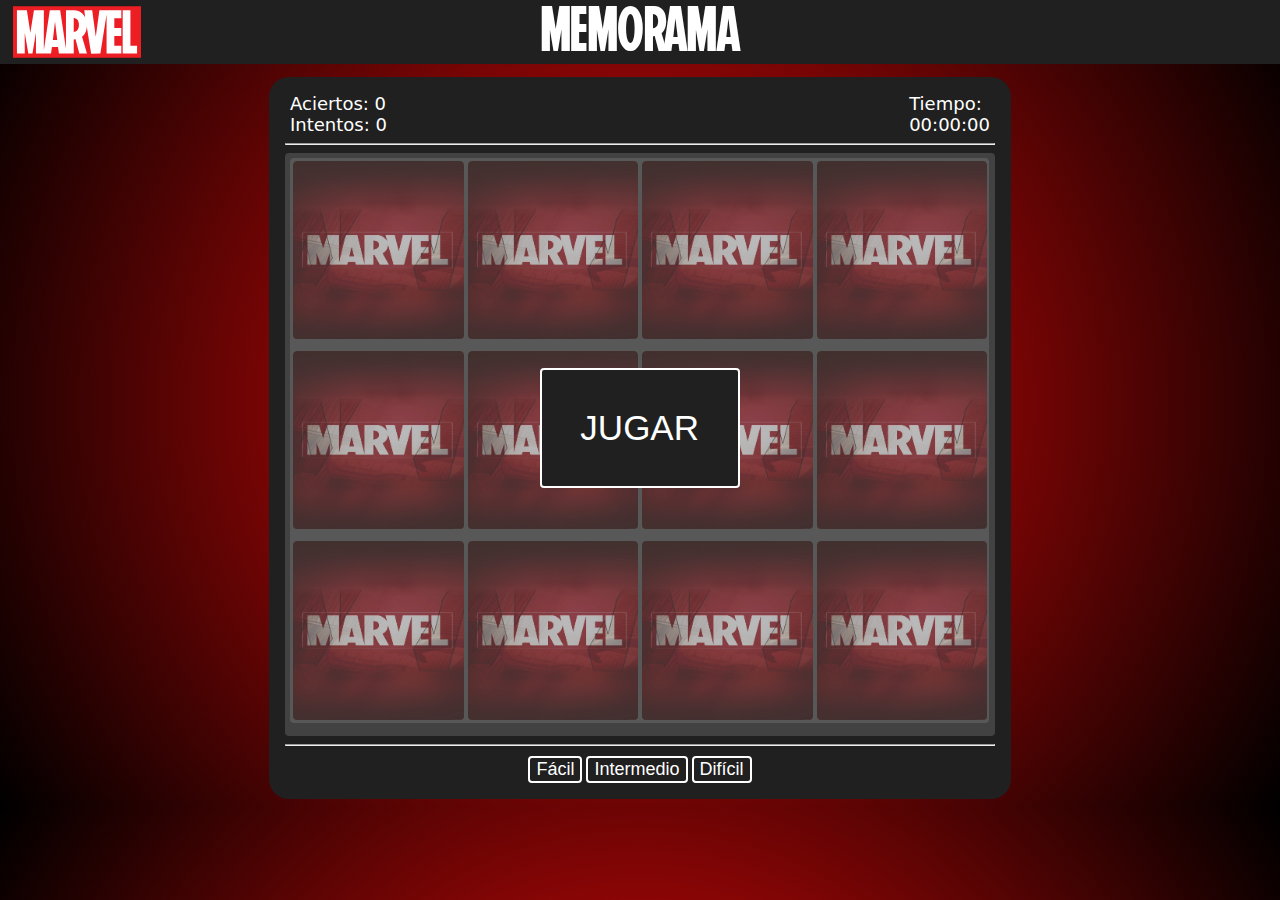
<file: index.html>
<!DOCTYPE html>
<html lang="en">

<head>
    <meta charset="UTF-8">
    <meta name="viewport" content="width=device-width, initial-scale=1.0">
    <title>Memorama</title>

    <!-- css -->
    <link rel="stylesheet" href="static/css/main.css">
</head>

<body>
    
    <header>
        <img id="logo" src="static/img/MarvelLogo.svg" alt="MarvelLogo">
        <div id="titulo">MEMORAMA</div>
        
    </header>
    
    <div class="documento">
        <div id="marcador">
            <div id="tablero">
                <p id="aciertos">Aciertos: 0</p>
                <p id="intentos">Intentos: 0</p>
            </div>
            <div id="tiempo">
                <p>Tiempo:</p>
                <p id='crono'>00:00:00</p>
            </div>
        </div>
        <hr>
        <div class="tablero">
            <div id="jugar" class="overlay">
                <button id="ganador" class="oculto" onclick="off(), empezarDetener(3), genera_tabla(), reiniciar()">Jugar otra vez</button>
                <button id="empezar" onclick="off(), empezarDetener(0), genera_tabla()">JUGAR</button>
            </div>
            
        </div>
        
        <hr>
        
        <div id="menu">
            <button type="button" onclick="on(), tamaño(3,4), genera_tabla(), empezarDetener(2), reiniciar()">Fácil</button>
            <button type="button" onclick="on(), tamaño(4,5), genera_tabla(), empezarDetener(2), reiniciar()">Intermedio</button>
            <button type="button" onclick="on(), tamaño(5,6), genera_tabla(), empezarDetener(2), reiniciar()">Difícil</button>
        </div>
    </div>

    <script src="static/js/main.js"></script>
</body>

</html>
</file>
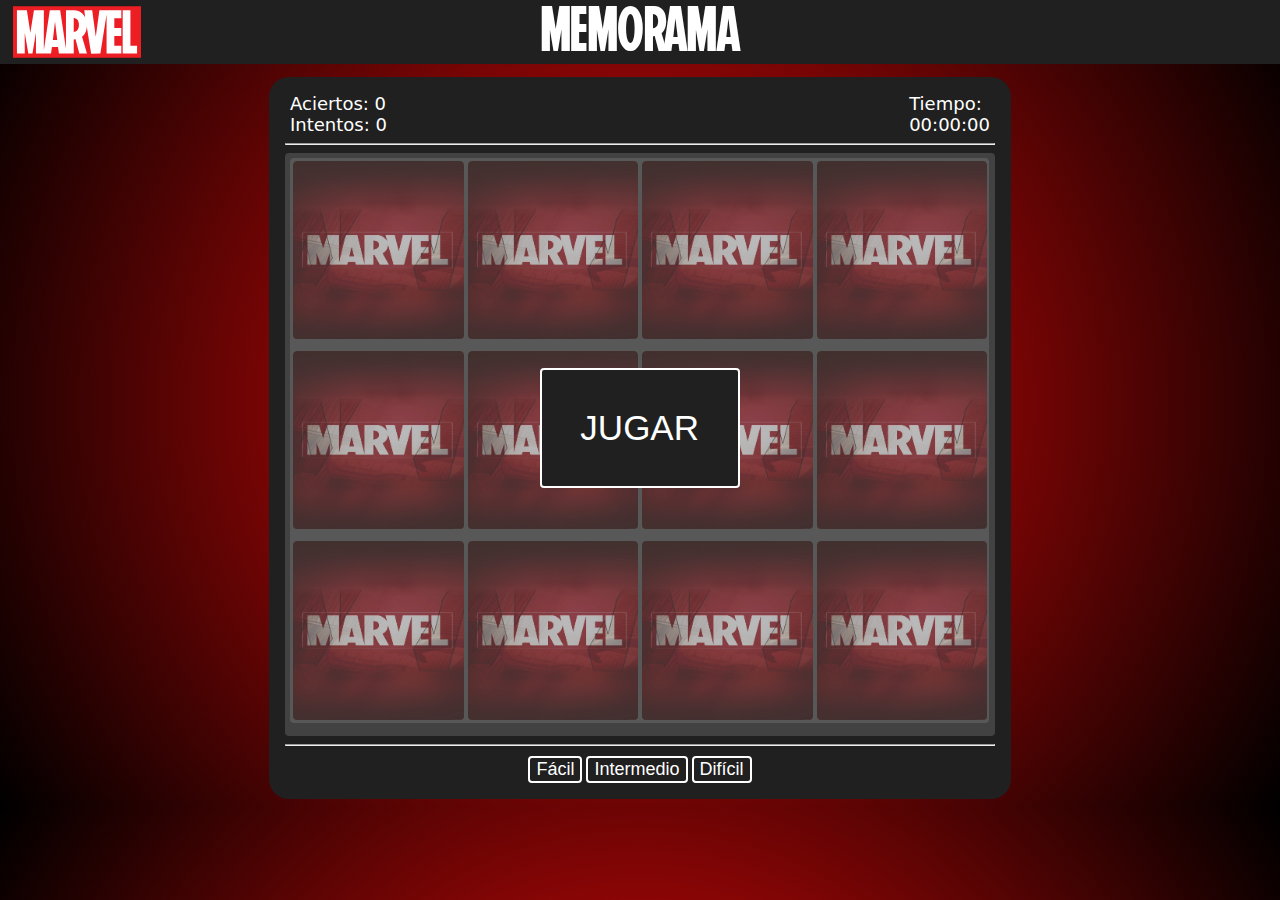
<file: Memorama/index.html>
<!DOCTYPE html>
<html lang="en">

<head>
    <meta charset="UTF-8">
    <meta name="viewport" content="width=device-width, initial-scale=1.0">
    <title>Memorama</title>
    <style>
        @font-face {
            font-family: marvel;
            src: url(img/MarvelRegular.ttf);
        }

        .card {
            display: inline-block;
            cursor: pointer;
            transition: transform .5s;
            overflow: hidden;
            border-radius: 4px;
        }

        .tablero {
            background-color: rgba(128, 128, 128, 0.356);
            position: relative;
            width: 700px;
            padding: 5px;
            border-radius: 4px;
            display: table-cell;
        }

        img {
            width: 100%;
            -webkit-user-drag: none;
        }

        #marcador p {
            color: #fff;
            padding: 0 5px;
            font-family: system-ui;
            margin: auto;
            font-size: 18px;
        }

        button {
            background-color: #202020;
            color: #fff;
            border-radius: 4px;
            cursor: pointer;
            border: 2px solid #fff;
            font-size: 18px;
        }
        button:hover{
            background-color: rgb(148, 0, 0);
        }
        .overlay {
            position: absolute;
            width: 98.5%;
            height: 97%;
            z-index: 2;
            background-color: rgba(128, 128, 128, 0.356);
            border-radius: 4px;
        }

        .oculto{
            display: none;
        }

        .documento{
            width: fit-content; 
            margin: 0 auto; 
            margin-top: 6vw; 
            background-color: #202020; 
            padding: 16px; 
            border-radius: 20px;
        }

        header{
            text-align: center;
            background: #202020;
            color: white;
            font-size: 5vw;
            position: absolute;
            top: 0;
            left: 0;
            width: 100%;
            height: 5vw;
            font-family: marvel;
        }
        
    </style>

    <script type="text/javascript">
        let seleccionado = [0, 0];
        let aciertos = 0;
        let intentos = 0;
        let posicionTarjeta = [];
        let numFilas = 3;
        let numColumnas = 4;

        function rotar(carta) {
            let gradosDiv = carta.parentNode.getAttribute("grados");;
            if (gradosDiv == 0) {
                carta.parentNode.style.transform = "rotateY(180deg)";
                carta.parentNode.setAttribute("grados", 180);
                carta.setAttribute("src", "img/img" + posicionTarjeta[carta.getAttribute("id") - 1] + ".jpg");
            } else {
                carta.parentNode.style.transform = "rotateY(0deg)";
                carta.parentNode.setAttribute("grados", 0);
                carta.setAttribute("src", "img/oculto.jpg");
            }
        }

        function correcto(x, y) {
            let tarjetaDiv = x.parentNode;
            tarjetaDiv.removeAttribute("onclick");
            x.removeAttribute("onclick");
            tarjetaDiv.setAttribute("style", 'pointerEvents = "none"');
            tarjetaDiv.setAttribute("style","");

            let tarjetaDiv2 = y.parentNode;
            tarjetaDiv2.removeAttribute("onclick");
            y.removeAttribute("onclick");
            tarjetaDiv2.setAttribute("style", 'pointerEvents = "none"');
        }

        function incorrecto(x, y) {
            rotar(x);
            rotar(y);
        }

        function aleatorio() {
            posicionTarjeta = [];
            for (let i = 0; i < (numFilas*numColumnas)/2; i++) {
                for (let j = 0; j < 2; j++) {
                    posicionTarjeta.push(i+1);
                }
            }

            for (let i = (numColumnas*numFilas) - 1; i > 0; i--) {
                let indiceAleatorio = Math.floor(Math.random() * (i + 1));
                let temporal = posicionTarjeta[i];
                posicionTarjeta[i] = posicionTarjeta[indiceAleatorio];
                posicionTarjeta[indiceAleatorio] = temporal;
            }
        }

        function juego(carta) {
            if (seleccionado[0] == 0) {
                seleccionado[0] = carta;
                seleccionado[0].parentNode.setAttribute("estado", true);
                seleccionado[0].removeAttribute("onclick");
            }
            else if (seleccionado[1] == 0) {
                seleccionado[1] = carta;
                let carta1 = seleccionado[0];
                let carta2 = seleccionado[1];
                if (seleccionado[0].getAttribute("src") == seleccionado[1].getAttribute("src")) {
                    aciertos++;
                    document.getElementById("aciertos").innerHTML = "<p id='aciertos'>Aciertos: " + aciertos + "</p>";
                    setTimeout(function () { correcto(carta1, carta2) }, 500);
                }
                else {
                    setTimeout(function () { incorrecto(carta1, carta2) }, 500);
                    seleccionado[0].setAttribute("onclick", "rotar(this), juego(this)");
                }
                intentos++;
                document.getElementById("intentos").innerHTML = "<p id='intentos'>Intentos: " + intentos + "</p>";
                for (let a = 0; a < seleccionado.length; a++) {
                    seleccionado[a] = 0;
                }

                if (aciertos == (numColumnas*numFilas)/2) {
                    on();
                    empezarDetener(1);
                }
            }
        }

        function reiniciar() {
            seleccionado[0] = 0;
            seleccionado[1] = 0;
            aciertos = 0;
            intentos = 0;
            document.getElementById("intentos").innerHTML = "<p id='intentos'>Intentos: " + intentos + "</p>";
            document.getElementById("aciertos").innerHTML = "<p id='aciertos'>Aciertos: " + aciertos + "</p>";
            on();
            
        }
        
        function tamaño(filas,columnas) {
            numFilas = filas;
            numColumnas = columnas;
        }

        function genera_tabla() {
            var tabla = document.getElementById("contenedor");
            if (tabla != null) {
                var tabla = document.getElementById("contenedor");
                var padre = tabla.parentNode;
                padre.removeChild(tabla);
            }
            var contenedor = document.getElementsByClassName("tablero");
            var tabla = document.createElement("table");
            tabla.setAttribute("id", "contenedor");

            var id = 0;
            for (let i = 0; i < numFilas; i++) {
                var tr = document.createElement("tr");
                for (let x = 0; x < numColumnas; x++) {
                    id++;

                    var td = document.createElement("td");

                    var div = document.createElement("div");
                    div.className = "card";
                    div.setAttribute("grados", "0");

                    var img = document.createElement("img");
                    img.setAttribute("src", "img/oculto.jpg");
                    img.setAttribute("id", id);
                    img.setAttribute("onclick", "rotar(this), juego(this)");
                    img.setAttribute("style","border-radius: 4px;")

                    div.appendChild(img);
                    td.appendChild(div);
                    tr.appendChild(td);
                }
                tabla.appendChild(tr);
            }

            contenedor[0].appendChild(tabla);
            aleatorio(); 
        }

        function on() {
            document.getElementById("jugar").style.display = "block";
            if (aciertos != (numColumnas*numFilas)/2) {
                document.getElementById("empezar").removeAttribute("class");
                document.getElementById("ganador").setAttribute("class","oculto");
            }
            else{
                document.getElementById("ganador").removeAttribute("class");
                document.getElementById("empezar").setAttribute("class","oculto");
            }
        }

        function off() {
            document.getElementById("jugar").style.display = "none";
        }
        
        var inicio = 0;
        var timeout = 0;
        function empezarDetener(elemento) {
            if (elemento == 0) {
                // empezar el cronometro
                // Obtenemos el valor actual
                inicio = vuelta = new Date().getTime();
                // iniciamos el proceso
                funcionando();
            } 
            else if(elemento == 1) {
                // detemer el cronometro
                clearTimeout(timeout);
                timeout = 0;
            }
            else{
                // parar cronometro
                document.getElementById('crono').innerHTML = "00:00:00";
                clearTimeout(timeout);
                timeout = 0;
            }
        }

        function funcionando() {
            // obteneos la fecha actual
            var actual = new Date().getTime();
            // obtenemos la diferencia entre la fecha actual y la de inicio
            var diff = new Date(actual - inicio);
            // mostramos la diferencia entre la fecha actual y la inicial
            var result = LeadingZero(diff.getUTCHours()) + ":" + LeadingZero(diff.getUTCMinutes()) + ":" + LeadingZero(diff.getUTCSeconds());
            document.getElementById('crono').innerHTML = result;
            // Indicamos que se ejecute esta función nuevamente dentro de 1 segundo
            timeout = setTimeout("funcionando()", 1000);
        }

        /* Funcion que pone un 0 delante de un valor si es necesario */
        function LeadingZero(Time) {
            return (Time < 10) ? "0" + Time : + Time;
        }
    </script>
</head>

<body style="background: radial-gradient(circle, rgba(235,9,9,1) 0%, rgba(0,0,0,1) 100%);">
    
    <header>
        <img src="img/MarvelLogo.svg" alt="" style="width: 10%; float: left; height: inherit; margin-left: 1vw;">
        <div style="left: 0; right: 0; position: absolute;">MEMORAMA</div>
        
    </header>
    
    <div class="documento">
        <div id="marcador">
            <div style="display: inline-block;">
                <p id="aciertos">Aciertos: 0</p>
                <p id="intentos">Intentos: 0</p>
            </div>
            <div style="float: right;">
                <p>Tiempo:</p>
                <p id='crono'>00:00:00</p>
            </div>
        </div>
        <hr>
        <div class="tablero">
            <div id="jugar" class="overlay" style="text-align: center;">
                <button id="ganador" class="oculto" onclick="off(), empezarDetener(3), genera_tabla(), reiniciar()" style="width: 200px; height: 120px; margin-top: 30%;font-size: 29px;">Jugar otra vez</button>
                <button id="empezar" onclick="off(), empezarDetener(0), genera_tabla()" style="width: 200px; height: 120px; margin-top: 30%;font-size: 35px;">JUGAR</button>
            </div>
            
        </div>
        
        <hr>
        
        <div style="text-align: center; margin-top: 10px;">
            <button type="button" onclick="on(), tamaño(3,4), genera_tabla(), empezarDetener(2), reiniciar()">Fácil</button>
            <button type="button" onclick="on(), tamaño(4,5), genera_tabla(), empezarDetener(2), reiniciar()">Intermedio</button>
            <button type="button" onclick="on(), tamaño(5,6), genera_tabla(), empezarDetener(2), reiniciar()">Difícil</button>
        </div>
    </div>
    <script>genera_tabla(3, 4);</script>
</body>

</html>
</file>
<file: static/css/main.css>
@font-face {
    font-family: marvel;
    src: url(/static/css/MarvelRegular.ttf);
}

/* Etiquetas */
body {
    background: radial-gradient(circle, rgba(235,9,9,1) 0%, rgba(0,0,0,1) 100%);
}

img {
    width: 100%;
    -webkit-user-drag: none;
}

button {
    background-color: #202020;
    color: #fff;
    border-radius: 4px;
    cursor: pointer;
    border: 2px solid #fff;
    font-size: 18px;
}

button:hover{
    background-color: rgb(148, 0, 0);
}

header{
    text-align: center;
    background: #202020;
    color: white;
    font-size: 5vw;
    position: absolute;
    top: 0;
    left: 0;
    width: 100%;
    height: 5vw;
    font-family: marvel;
}

/* Clases*/
.card {
    display: inline-block;
    cursor: pointer;
    transition: transform .5s;
    overflow: hidden;
    border-radius: 4px;
}

.tablero {
    background-color: rgba(128, 128, 128, 0.356);
    position: relative;
    width: 700px;
    padding: 5px;
    border-radius: 4px;
    display: table-cell;
}

.overlay {
    position: absolute;
    width: 98.5%;
    height: 97%;
    z-index: 2;
    background-color: rgba(128, 128, 128, 0.356);
    border-radius: 4px;
    text-align: center;
}

.oculto{
    display: none;
}

.documento{
    width: fit-content; 
    margin: 0 auto; 
    margin-top: 6vw; 
    background-color: #202020; 
    padding: 16px; 
    border-radius: 20px;
}

/* IDs */
#marcador p {
    color: #fff;
    padding: 0 5px;
    font-family: system-ui;
    margin: auto;
    font-size: 18px;
}

#menu {
    text-align: center; 
    margin-top: 10px;
}

#ganador {
    width: 200px; 
    height: 120px; 
    margin-top: 30%;
    font-size: 29px;
}

#empezar {
    width: 200px; 
    height: 120px; 
    margin-top: 30%;
    font-size: 35px;
}

#logo {
    width: 10%; float: left; height: inherit; margin-left: 1vw;
}

#tiempo {
    float: right;
}

#titulo {
    left: 0; 
    right: 0; 
    position: absolute;
}

#tablero {
    display: inline-block;
}
</file>
